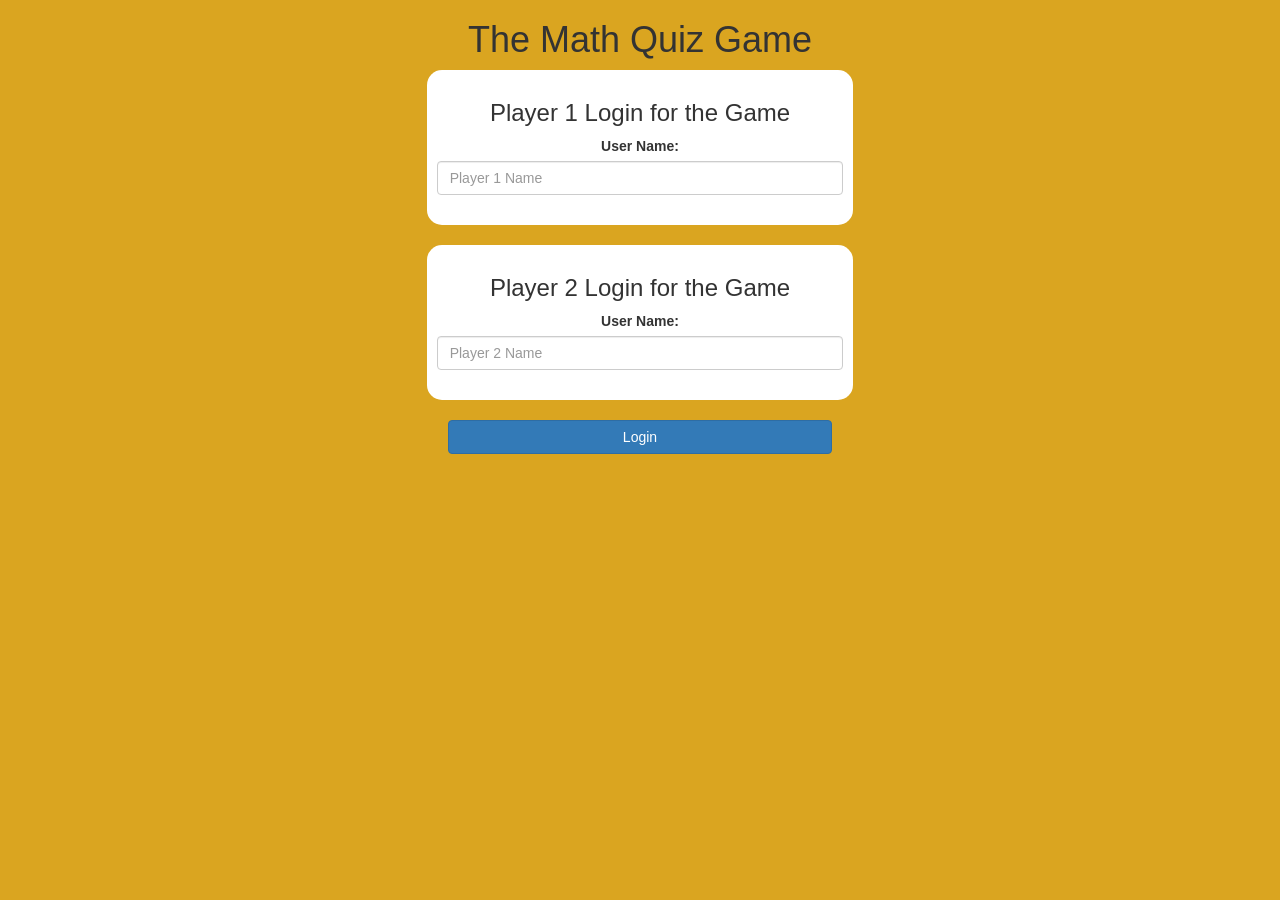
<file: index.html>
<!DOCTYPE html>
<html>
<head>
	<title>The Math Quiz Game!</title>

<meta name="viewport" content="width=device-width, initial-scale=1">
<link rel="stylesheet" href="https://maxcdn.bootstrapcdn.com/bootstrap/3.4.0/css/bootstrap.min.css">
<script src="https://ajax.googleapis.com/ajax/libs/jquery/3.4.1/jquery.min.js"></script>
<script src="https://maxcdn.bootstrapcdn.com/bootstrap/3.4.0/js/bootstrap.min.js"></script>

<link rel="stylesheet" type="text/css" href="style.css">

<script src="quiz_game_login.js"></script>
</head>
<body>
<center>
	<h1>
		 The Math Quiz Game
	</h1>
	<div class = "col-lg-4 col-sm-8 col-xs-11 login_div1">
		<h3>
			Player 1 Login for the Game
		</h3>
		<label>
			User Name:
		</label>

		<input type = "text" id = "player1_input" class = "form-control" placeholder = "Player 1 Name">
		<br>

	</div>
	<br>

	<div class = "col-lg-4 col-sm-8 col-xs-11 login_div2">
		<h3>
			Player 2 Login for the Game
		</h3>
		<label>
			User Name:
		</label>

		<input type = "text" id = "player2_input" class = "form-control" placeholder = "Player 2 Name">
		<br>

	</div>
	<br>

	<button class = "btn btn-primary" style = "width : 30%" onclick = "addUser()"> Login </button>
</center>
</body>
</html>
</file>
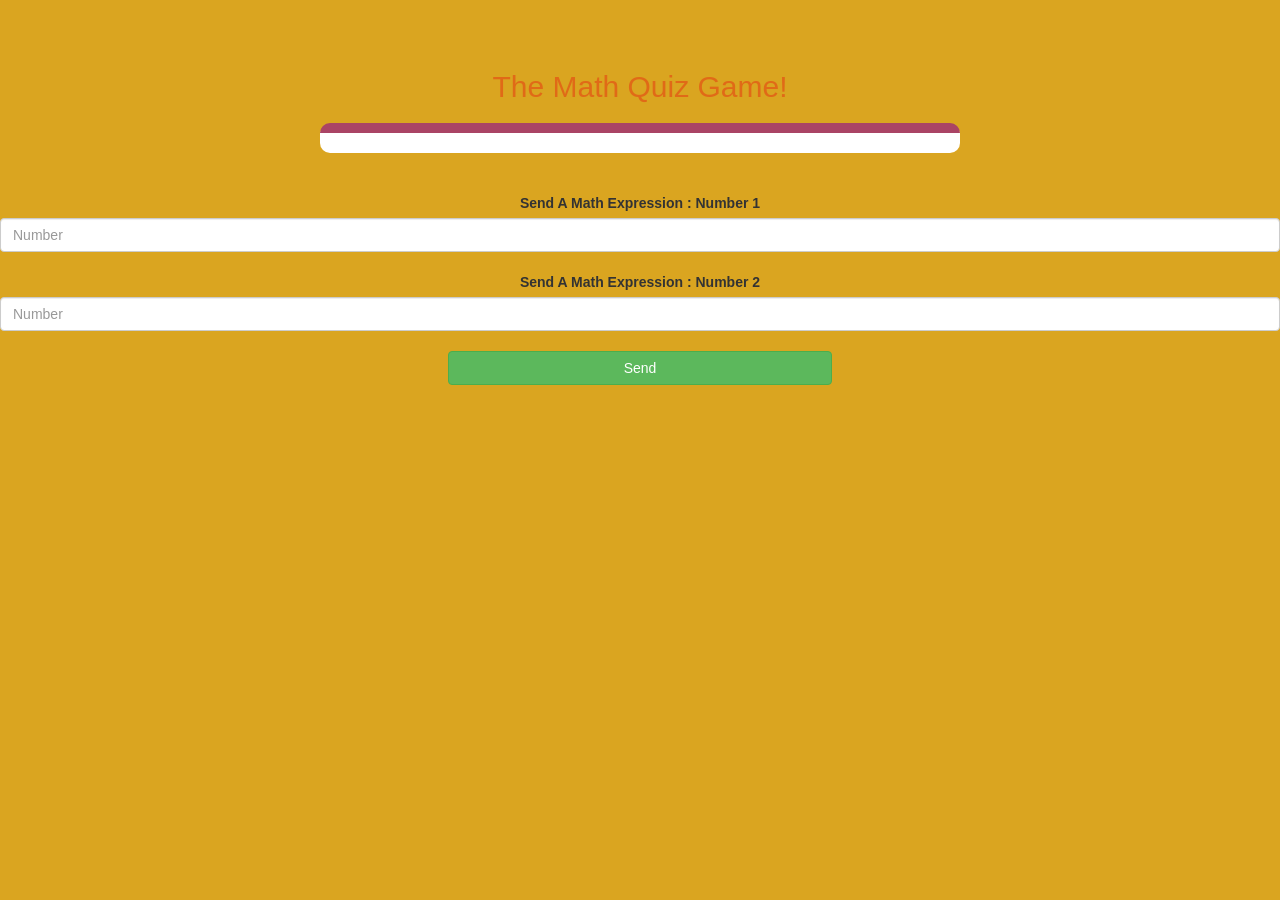
<file: quiz_game_page.html>
<!DOCTYPE html>
<html>
<head>
	<title>The Math Quiz </title>

<meta name="viewport" content="width=device-width, initial-scale=1">
<link rel="stylesheet" href="https://maxcdn.bootstrapcdn.com/bootstrap/3.4.0/css/bootstrap.min.css">
<script src="https://ajax.googleapis.com/ajax/libs/jquery/3.4.1/jquery.min.js"></script>
<script src="https://maxcdn.bootstrapcdn.com/bootstrap/3.4.0/js/bootstrap.min.js"></script>

<link rel="stylesheet" type="text/css" href="style.css">
</head>
<body>

<h4 id = "player1_name"></h4><span id = "player1_score"></span>
<br>
<h4 id = "player2_name"></h4><span id = "player2_score"></span>

<span id

<div class="container">
	<center>
		<h2 style="color: rgba(229, 56, 17, 0.545);">The Math Quiz Game!</h2>
		<h3 id = "player_question"></h3>
		<h3 id = "player_answer"></h3>
		<div id = "output" class = "col-lg-6"></div>
		<br>
		<br>

		<label>Send A Math Expression
            : <b style="color: red"></b>Number 1</label>

		<input type = "text" id = "number1" class = "form-control" placeholder = "Number">
		<br>
        <label>Send A Math Expression
            : <b style="color: red"></b>Number 2</label>

		<input type = "text" id = "number2" class = "form-control" placeholder = "Number">
        <br>
		<button onclick = "send()" id = "btn" class = "btn btn-success" style = "width:30%;"> Send </button>
	</center>
</div>

<script src="quiz_game_login.js"></script>
</body>
</html>
</file>
<file: style.css>
body
{
	background: goldenrod;
}

	.login_div1 , .login_div2
	{
		background: white;
		padding: 10px;
		float: none;
		border-radius: 15px;
	}


#player1_name , #player2_name
{
	display: inline-block;
	margin-left: 20px;
}
#word
{
	width: 60%;
}
#word_display
{
	letter-spacing: 5px;
}
#output
{
background: white;
border-radius: 10px;
border-top: 10px solid #AA4465;
padding: 10px;
float: none;
text-align: left;
}

#output
{
	background-color: white;
	border-radius: 10px;
	border-top: 10px solid #AA4465;
	padding: 10px;
	float: none;
	text-align: left;
}
</file>
